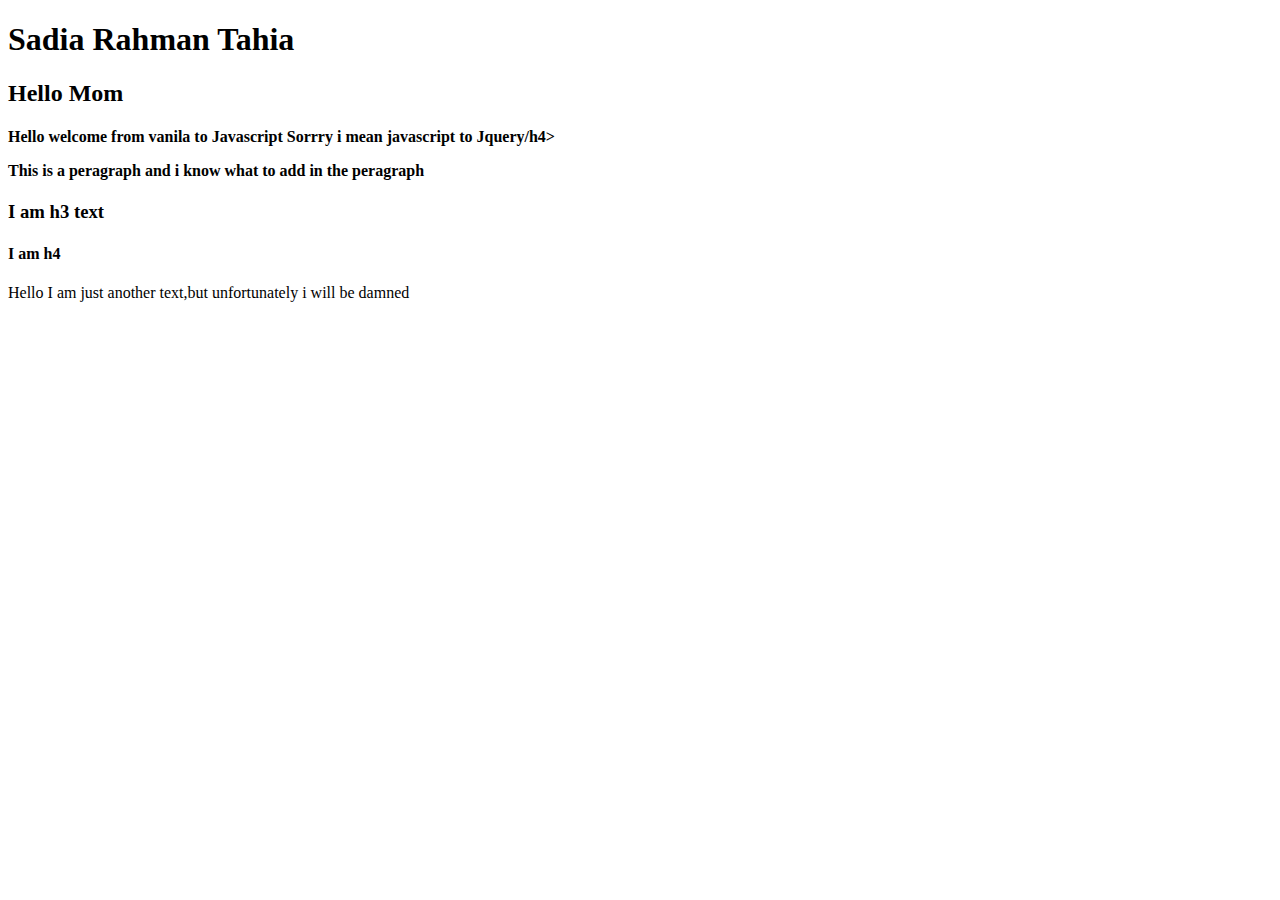
<file: first-practice/index.html>
<!DOCTYPE html>
<html lang="en">
<head>
    <meta charset="UTF-8">
    <meta name="viewport" content="width=device-width, initial-scale=1.0">
    <title>Document</title>
</head>
<body>
    <h1 id="name">Sadia Rahman Tahia</h1>
    <h2>Hello Mom</h2>
    <h4>Hello welcome from vanila to Javascript Sorrry i mean javascript to Jquery/h4>

    <p id="p1">This is a peragraph and i know what to add in the peragraph</p>

    <h3>I am h3 text</h3>
    <h4>I am h4</h4>
    <p>Hello I am just another text,but unfortunately i will be damned</p>

    <h1 class="large-heading"></h1>


    <div id="container-element">
        
    </div>


    <script src="https://code.jquery.com/jquery-3.7.1.js" integrity="sha256-eKhayi8LEQwp4NKxN+CfCh+3qOVUtJn3QNZ0TciWLP4=" crossorigin="anonymous"></script>
    <script src="index.js"></script>
</body>
</html>
</file>
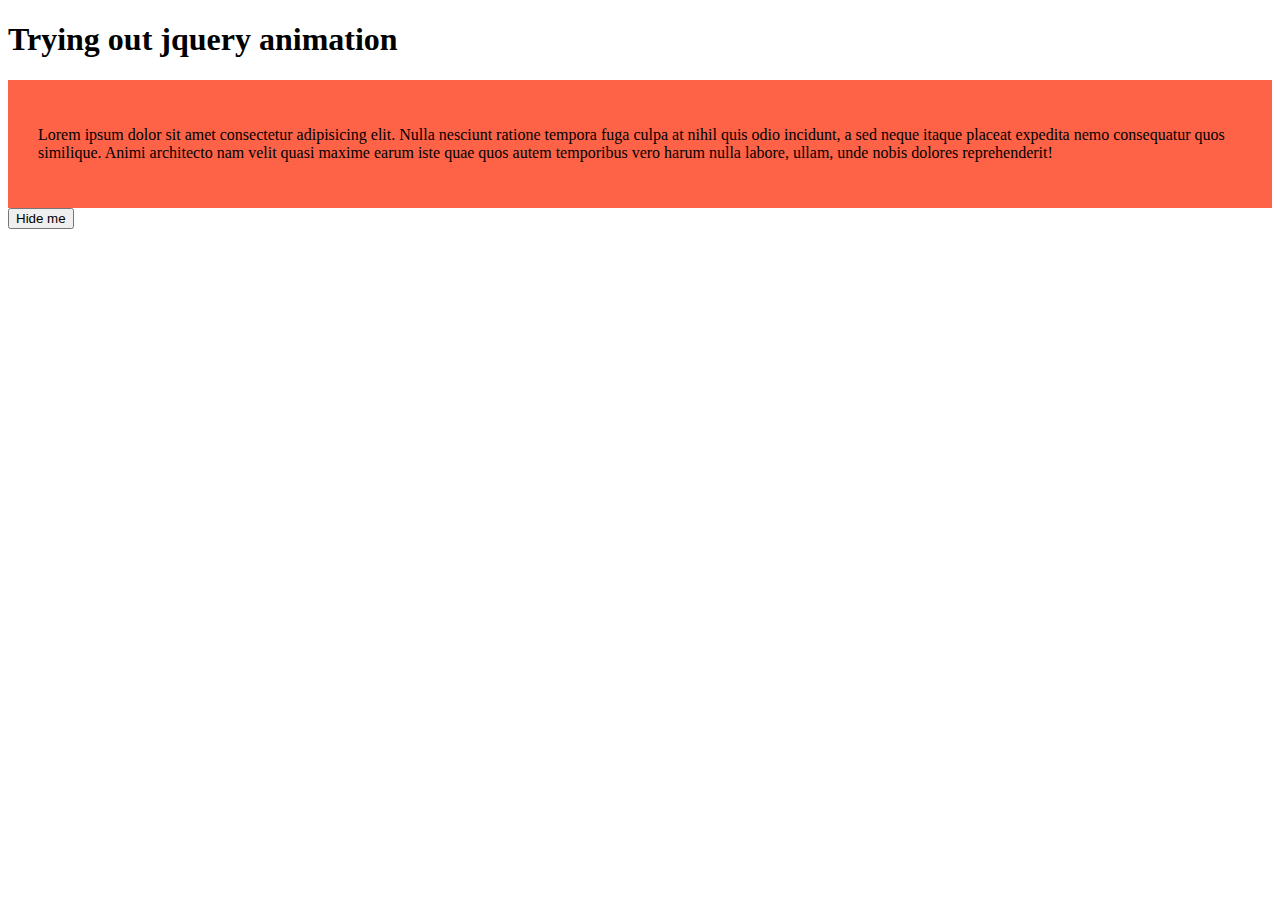
<file: first-practice/animation.html>
<!DOCTYPE html>
<html lang="en">
<head>
    <meta charset="UTF-8">
    <meta name="viewport" content="width=device-width, initial-scale=1.0">
    <title>Document</title>
    <style>
        #div{
            background-color: tomato;
            padding: 30px;

        }
    </style>
</head>
<body>
    <h1>Trying out jquery animation</h1>
    <div id="div">
        <p>Lorem ipsum dolor sit amet consectetur adipisicing elit. Nulla nesciunt ratione tempora fuga culpa at nihil quis odio incidunt, a sed neque itaque placeat expedita nemo consequatur quos similique. Animi architecto nam velit quasi maxime earum iste quae quos autem temporibus vero harum nulla labore, ullam, unde nobis dolores reprehenderit!</p>
    </div>
    <button id="btn-hide">Hide me</button>
</body>
</html>
</file>
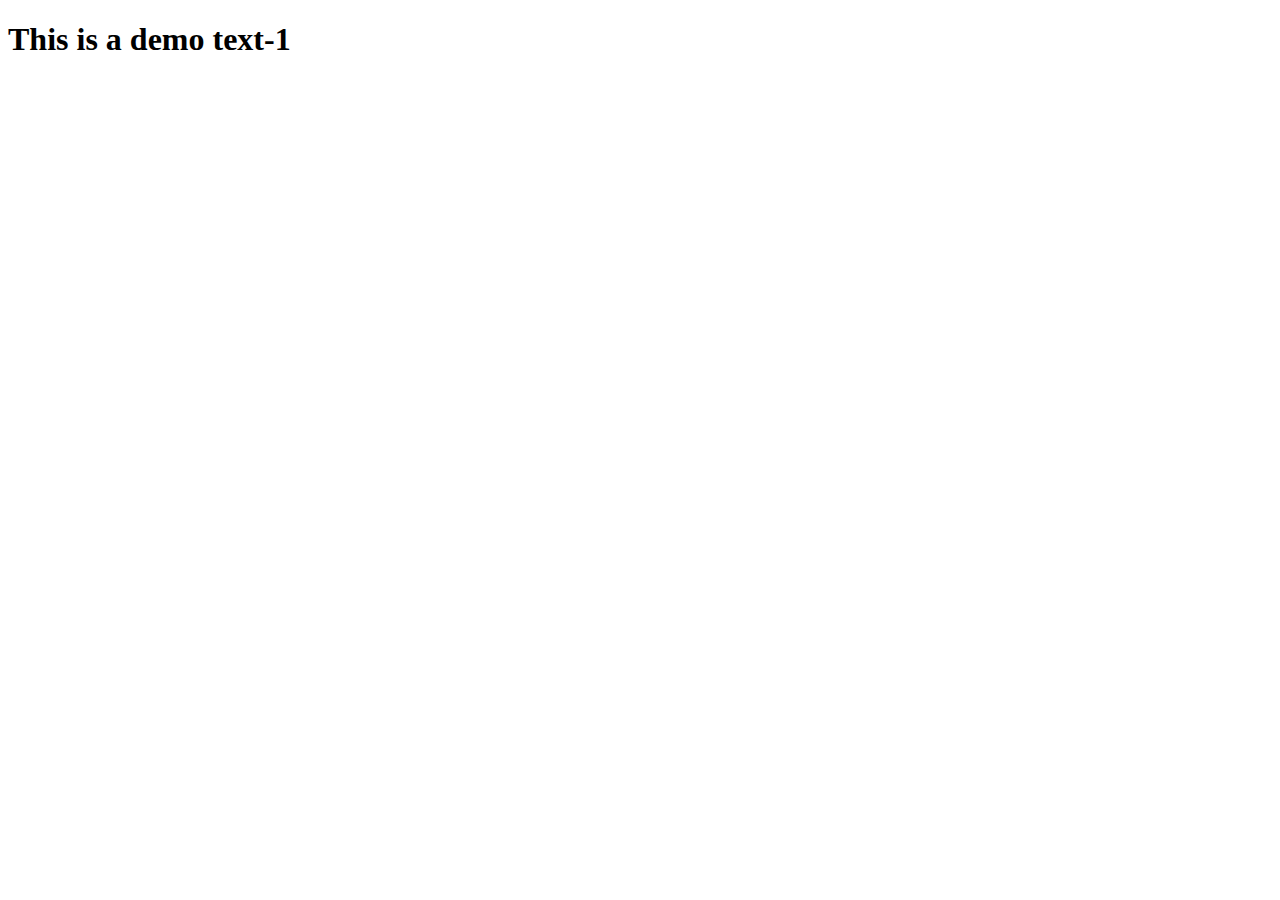
<file: first-practice/before-after.html>
<!DOCTYPE html>
<html lang="en">
<head>
    <meta charset="UTF-8">
    <meta name="viewport" content="width=device-width, initial-scale=1.0">
    <title>Document</title>
</head>
<body>

    <h1>This is a demo text-1</h1>
   
    





    <script src="https://code.jquery.com/jquery-3.7.1.js" integrity="sha256-eKhayi8LEQwp4NKxN+CfCh+3qOVUtJn3QNZ0TciWLP4=" crossorigin="anonymous"></script>
    <script src="before-after.js"></script>
</body>
</html>
</file>
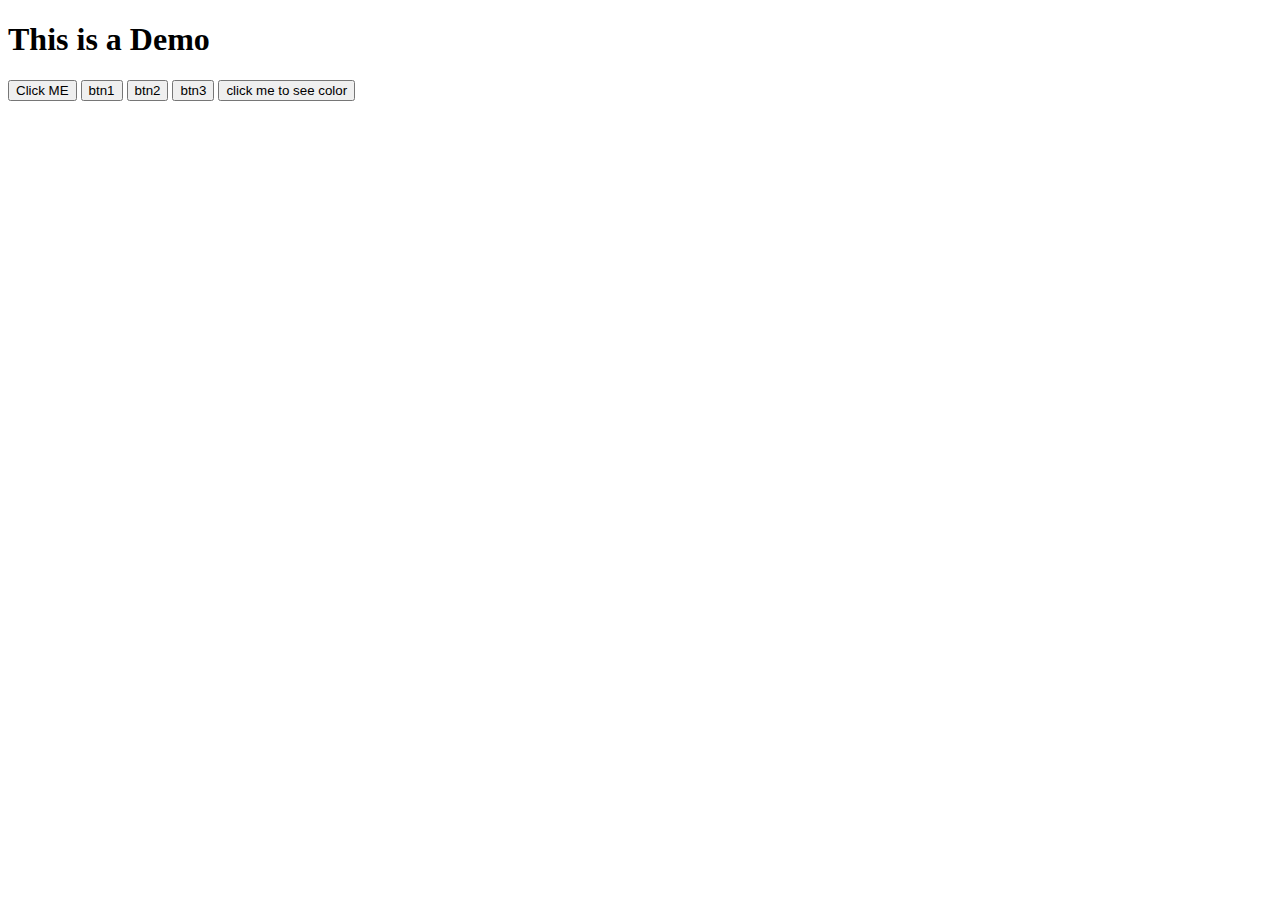
<file: first-practice/eventlistener.html>
<!DOCTYPE html>
<html lang="en">
<head>
    <meta charset="UTF-8">
    <meta name="viewport" content="width=device-width, initial-scale=1.0">
    <title>Document</title>

    <style>
        .color{
            color: tomato;
            font-size: 40px;

        }
    </style>
</head>
<body>


    <h1>This is a Demo</h1>
    <button>Click ME</button>
    <button class="mybtn">btn1</button>
    <button class="mybtn">btn2</button>
    <button class="mybtn">btn3</button>



    <button id="btn">click me to see color</button>




    <script src="https://code.jquery.com/jquery-3.7.1.js" integrity="sha256-eKhayi8LEQwp4NKxN+CfCh+3qOVUtJn3QNZ0TciWLP4=" crossorigin="anonymous"></script>

    <script src="event.js"></script>

</body>
</html>
</file>
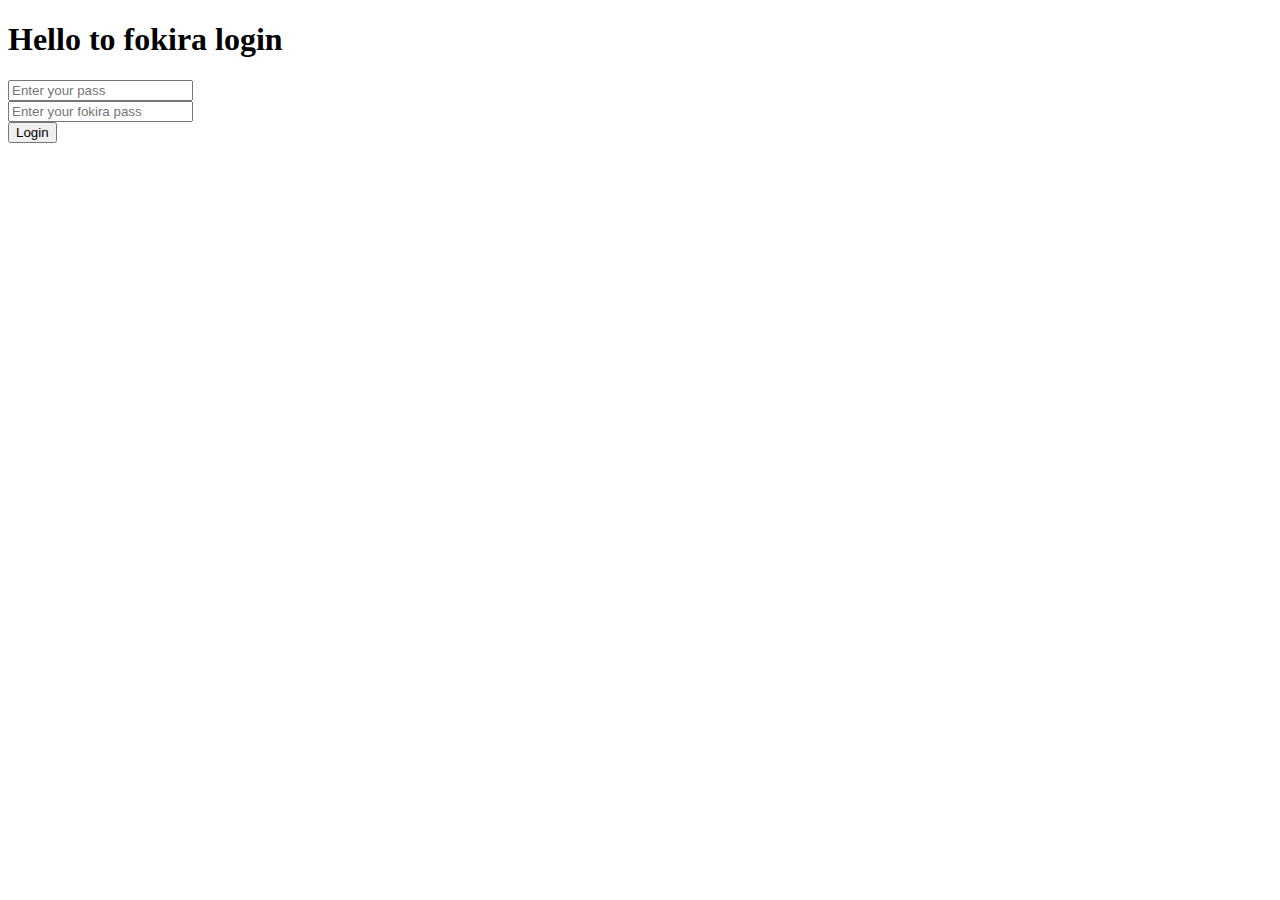
<file: first-practice/login.html>
<!DOCTYPE html>
<html lang="en">
<head>
    <meta charset="UTF-8">
    <meta name="viewport" content="width=device-width, initial-scale=1.0">
    <title>Login HTML </title>
</head>
<body>

    <h1>Hello to fokira login</h1>

    <input type="text" name="" id="pass1" placeholder="Enter your pass">
    <br>
    <input type="text" name="" id="pass2" placeholder="Enter your fokira pass">    
    <br>
    
    <button id="login">Login</button>






    <script src="https://code.jquery.com/jquery-3.7.1.js" integrity="sha256-eKhayi8LEQwp4NKxN+CfCh+3qOVUtJn3QNZ0TciWLP4=" crossorigin="anonymous"></script>
    <script src="login.js"></script>


    







</body>
</html>
</file>
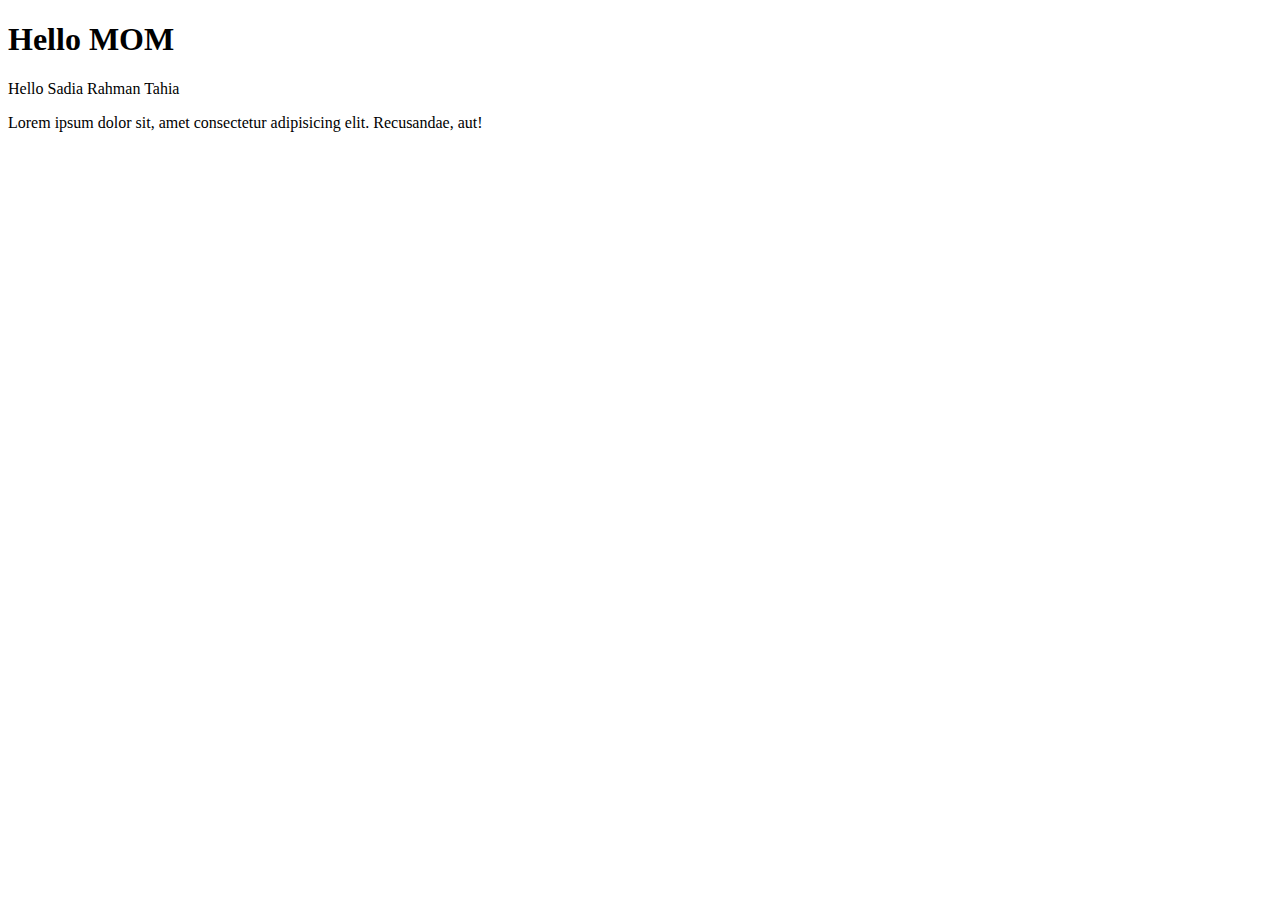
<file: first-practice/manipulateCSSusingJquery.html>
<!DOCTYPE html>
<html lang="en">
<head>
    <meta charset="UTF-8">
    <meta name="viewport" content="width=device-width, initial-scale=1.0">
    <title>CSS Manipulation using Jquery </title>

    <link rel="stylesheet" href="style.css">
</head>
<body>
    


    <h1>Hello MOM</h1>
    <p id="peragraph">Hello Sadia Rahman Tahia </p>

    <p id="gen-text">Lorem ipsum dolor sit, amet consectetur adipisicing elit. Recusandae, aut!</p>






    <script src="https://code.jquery.com/jquery-3.7.1.js" integrity="sha256-eKhayi8LEQwp4NKxN+CfCh+3qOVUtJn3QNZ0TciWLP4=" crossorigin="anonymous"></script>

    <script src="manipulateCSSusingJquery.js"></script>
</body>
</html>
</file>
<file: first-practice/style.css>
.addedClass{
    font-family: 'Gill Sans', 'Gill Sans MT', Calibri, 'Trebuchet MS', sans-serif;
    font-style: italic;
}


/* #gen-text{
    color: tomato;
    font-size: 21px;
} */


.classJquery1{
    color: aqua;
    font-weight: bold;
    font-size: 30px;
}
.classJquery2{
    color:purple;
    font-weight: bold;
    font-size: 30px;
}
</file>
